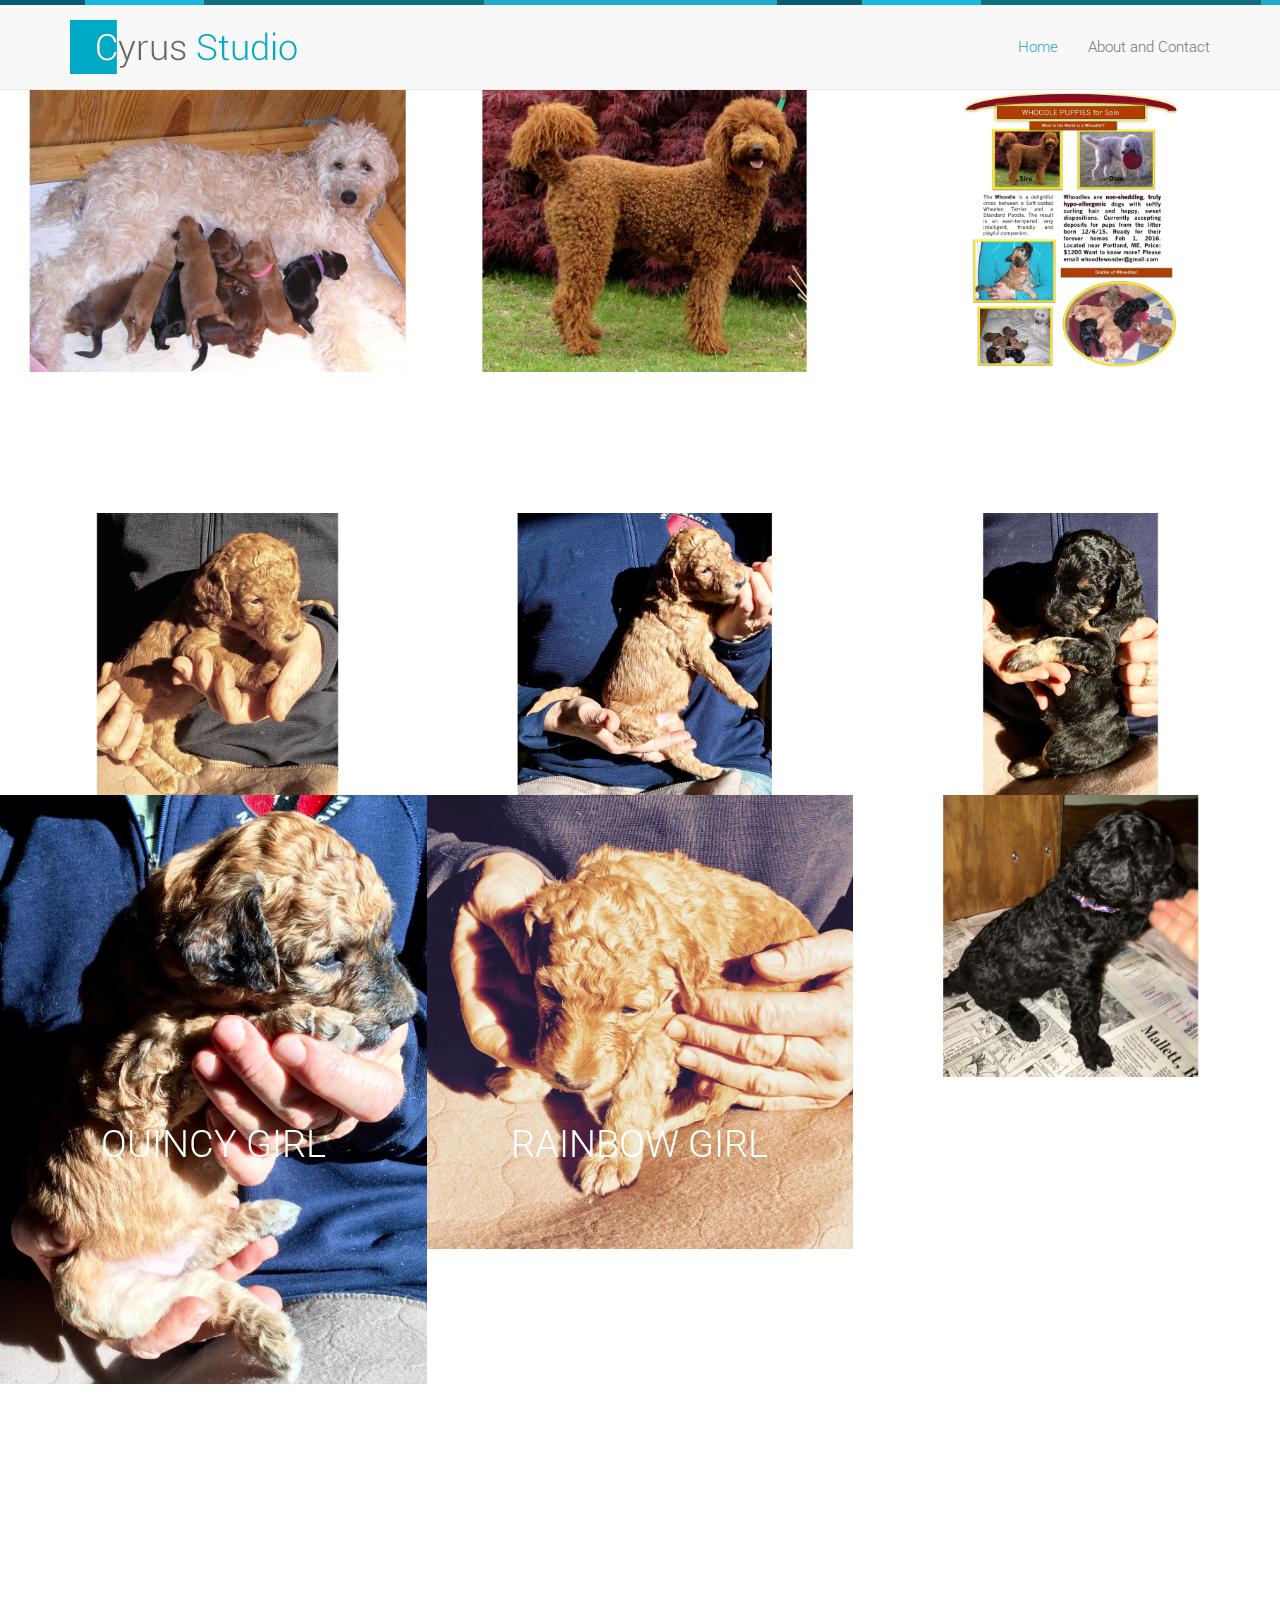
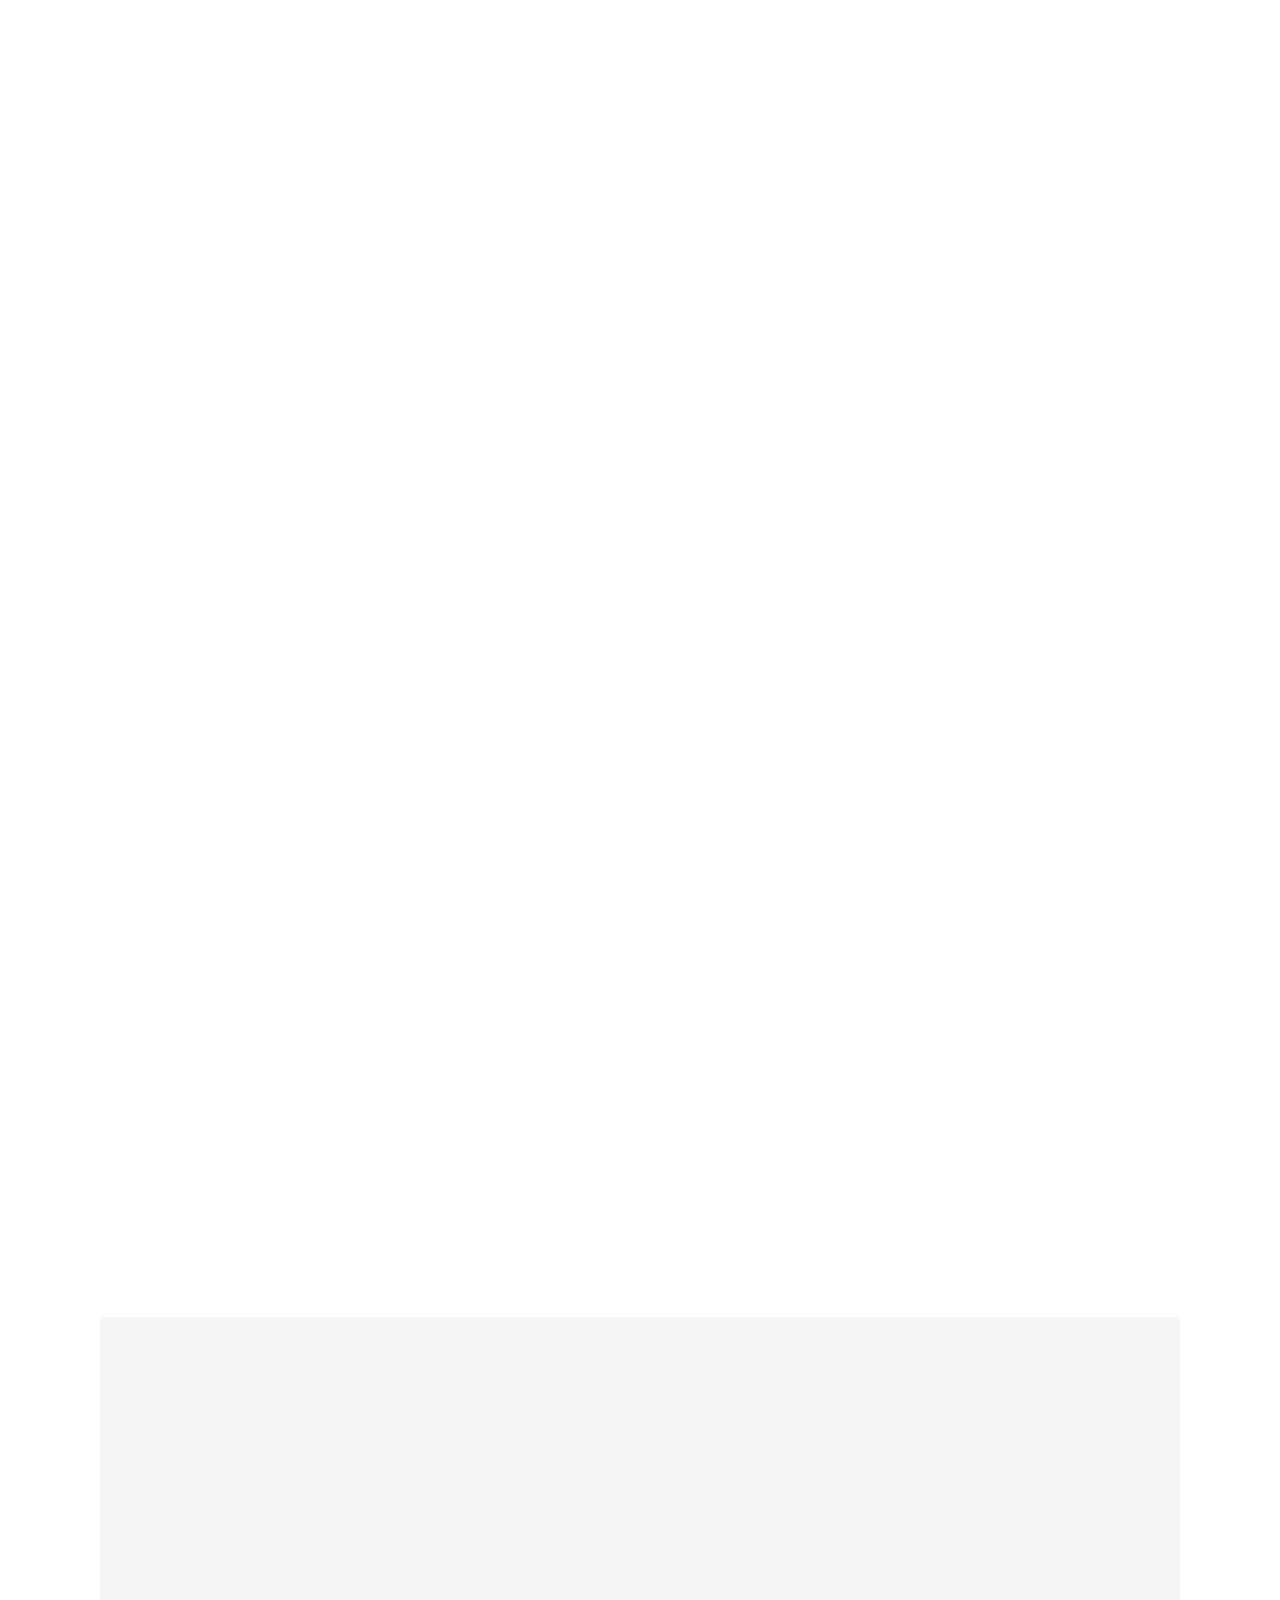
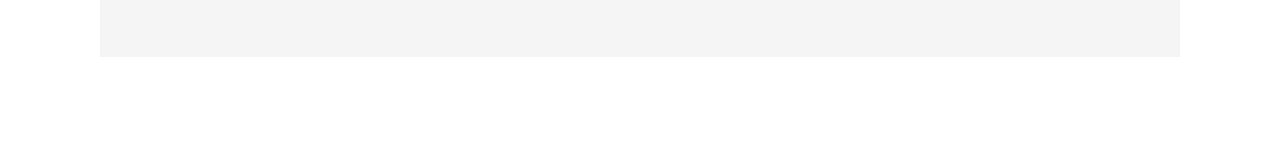
<file: puppies/index.html>
<!DOCTYPE html>
<html lang="en">
<head>
<meta charset="UTF-8" />
<meta http-equiv="Content-Type" content="text/html; charset=utf-8" />
<meta name="viewport" content="width=device-width, initial-scale=1, maximum-scale=1, user-scalable=no">
<title>Whoodle Puppies</title>

<!-- Google fonts -->
<link href='http://fonts.googleapis.com/css?family=Roboto:400,300,700' rel='stylesheet' type='text/css'>

<!-- font awesome -->
<link href="//maxcdn.bootstrapcdn.com/font-awesome/4.2.0/css/font-awesome.min.css" rel="stylesheet">

<!-- bootstrap -->
<link rel="stylesheet" href="assets/bootstrap/css/bootstrap.min.css" />

<!-- animate.css -->
<link rel="stylesheet" href="assets/animate/animate.css" />
<link rel="stylesheet" href="assets/animate/set.css" />

<!-- gallery -->
<link rel="stylesheet" href="assets/gallery/blueimp-gallery.min.css">

<!-- favicon -->
<link rel="shortcut icon" href="images/favicon.ico" type="image/x-icon">
<link rel="icon" href="images/favicon.ico" type="image/x-icon">


<link rel="stylesheet" href="assets/style.css">

</head>

<body>
<div class="topbar animated fadeInLeftBig"></div>

<!-- Header Starts -->
<div class="navbar-wrapper">
      <div class="container">

        <div class="navbar navbar-default navbar-fixed-top" role="navigation" id="top-nav">
          <div class="container">
            <div class="navbar-header">
              <!-- Logo Starts -->
              <a class="navbar-brand" href="#home"><img src="images/logo.png" alt="logo"></a>
              <!-- #Logo Ends -->


              <button type="button" class="navbar-toggle collapsed" data-toggle="collapse" data-target=".navbar-collapse">
                <span class="sr-only">Toggle navigation</span>
                <span class="icon-bar"></span>
                <span class="icon-bar"></span>
                <span class="icon-bar"></span>
              </button>

            </div>


            <!-- Nav Starts -->
            <div class="navbar-collapse  collapse">
              <ul class="nav navbar-nav navbar-right scroll">
                 <li class="active"><a href="#works">Home</a></li>
                 <li ><a href="#about">About and Contact</a></li>
              </ul>
            </div>
            <!-- #Nav Ends -->

          </div>
        </div>

      </div>
    </div>
<!-- #Header Starts -->







<!-- works -->
<div id="works"  class=" clearfix grid"> 
    <figure class="effect-oscar  wowload fadeIn">
        <img src="images/portfolio/whoopsie Picture.jpg" alt="img01"/>
        <figcaption>
            <h3>Dam</h3>
            <!-- -->
            <p>Whoopsie Daisy<br>
            <a href="images/portfolio/whoopsie Picture.jpg" title="Dam" data-gallery>View</a></p>            
        </figcaption>
    </figure>

     <figure class="effect-oscar  wowload fadeInUp">
        <img src="images/portfolio/2.jpg" alt="img01"/>
        <figcaption>
            <h3>Sire</h3>
            <!-- -->
            <p>Revolution<br>
            <a href="images/portfolio/2.jpg" title="Sire" data-gallery>View</a></p>            
        </figcaption>
    </figure>

    <figure class="effect-oscar  wowload fadeInUp">
        <img src="images/puppyPictures/whoodles-for-sale-2015.jpg" alt="img01"/>
        <figcaption>
            <h3></h3>
            <!-- -->
            <p><br>
            <a href="images/puppyPictures/whoodles-for-sale-2015.jpg" title="" data-gallery>View Details</a></p>            
        </figcaption>
    </figure>
     
</div>
<p> <br>

<div id="works"  class=" clearfix grid"> 

     <figure class="effect-oscar  wowload fadeInUp">
        <img src="images/puppyPictures/Bluebell Girl.jpg" alt="img01"/>
        <figcaption>
            <h3>Bluebell Girl</h3>
            <!-- -->
            <p>Available<br>
            <a href="images/puppyPictures/Bluebell Girl.jpg" title="Bluebell" data-gallery>View</a></p>            
        </figcaption>
    </figure>

     <figure class="effect-oscar  wowload fadeInUp">
        <img src="images/puppyPictures/Maizie Girl.jpg" alt="img01"/>
        <figcaption>
            <h3>Maizie Girl</h3>
            <p>Sold<br>
            <a href="images/puppyPictures/Maizie Girl.jpg" title="Maizie" data-gallery>View</a></p>        
        </figcaption>
    </figure>

     <figure class="effect-oscar  wowload fadeInUp">
        <img src="images/puppyPictures/Orange Blossom Girl.jpg" alt="img01"/>
        <figcaption>
            <h3>Blossom Girl</h3>
            <p>Available<br>
            <a href="images/puppyPictures/Orange Blossom Girl.jpg" title="Blossom" data-gallery>View</a></p>       
        </figcaption>
    </figure>
     
     <figure class="effect-oscar  wowload fadeInUp">
        <img src="images/puppyPictures/Quincy Girl.jpg" alt="img01"/>
        <figcaption>
            <h3>Quincy Girl</h3>
            <p>Sold<br>
            <a href="images/puppyPictures/Quincy Girl.jpg" title="Quincy" data-gallery>View</a></p>            
        </figcaption>
    </figure>

    <figure class="effect-oscar  wowload fadeInUp">
        <img src="images/puppyPictures/Rainbow Girl.jpg" alt="img01"/>
        <figcaption>
            <h3>Rainbow Girl</h3>
            <p>Available<br>
            <a href="images/puppyPictures/Rainbow Girl.jpg" title="Rainbow" data-gallery>View</a></p>            
        </figcaption>
    </figure>

    <figure class="effect-oscar  wowload fadeInUp">
        <img src="images/puppyPictures/Susan B Anthony Girl.jpg" alt="img01"/>
        <figcaption>
            <h3>Susan Girl</h3>
            <p>Available<br>
            <a href="images/puppyPictures/Susan B Anthony Girl.jpg" title="Susan" data-gallery>View</a></p>            
        </figcaption>
    </figure>

    <figure class="effect-oscar  wowload fadeInUp">
        <img src="images/puppyPictures/Green and White Boy.jpg" alt="img01"/>
        <figcaption>
            <h3>Irish Boy</h3>
            <p>Available<br>
            <a href="images/puppyPictures/Green and White Boy.jpg" title="Irish" data-gallery>View</a></p>            
        </figcaption>
    </figure>

    <figure class="effect-oscar  wowload fadeInUp">
        <img src="images/puppyPictures/Jack Green Boy.jpg" alt="img01"/>
        <figcaption>
            <h3>Jack Boy</h3>
            <p>Available<br>
            <a href="images/puppyPictures/Jack Green Boy.jpg" title="Jack" data-gallery>View</a></p>            
        </figcaption>
    </figure>

    <figure class="effect-oscar  wowload fadeInUp">
        <img src="images/puppyPictures/Jacob Boy (Multi-color Pink Collar).jpg" alt="img01"/>
        <figcaption>
            <h3>Jacob Boy</h3>
            <p>Available<br>
            <a href="images/puppyPictures/Jacob Boy (Multi-color Pink Collar).jpg" title="Jacob" data-gallery>View</a></p>            
        </figcaption>
    </figure>

    <figure class="effect-oscar  wowload fadeInUp">
        <img src="images/puppyPictures/Pinky Boy.jpg" alt="img01"/>
        <figcaption>
            <h3>Pinkie Boy</h3>
            <p>Available<br>
            <a href="images/puppyPictures/Pinky Boy.jpg" title="Pinkie" data-gallery>View</a></p>            
        </figcaption>
    </figure>

    <figure class="effect-oscar  wowload fadeInUp">
        <img src="images/puppyPictures/Sunny Boy.jpg" alt="img01"/>
        <figcaption>
            <h3>Sunny Boy</h3>
            <p>Available<br>
            <a href="images/puppyPictures/Sunny Boy.jpg" title="Sunny" data-gallery>View</a></p>            
        </figcaption>
    </figure>
    


     
</div>
<!-- works -->






<!-- Cirlce Starts -->
<div id="about"  class="container spacer about">
<h2 class="text-center wowload fadeInUp">Oodles of Whoodles</h2>  
  <div class="row">
  <div class="col-sm-12 wowload fadeInLeft">
    <h4><i class="fa fa-paw"></i> About Whoodles</h4>
    <p>The Whoodle is a delightful cross between a Soft-coated Wheaten Terrier and a Standard Poodle. The result is an even-tempered, very intelligent, friendly and playful companion. Whoodles are non-shedding, truly hypo-allergenic dogs with softly curling hair and happy, sweet dispositions. Currently accepting deposits for pups from the litter born 12/6/15. Ready for their forever homes January 30th, 2016. Please contact for more information. </p>
    
  
  </div>




<!--Contact Starts-->
<div id="contact" class="spacer">

<div class="container contactform center">
<h2 class="text-center  wowload fadeInUp">Contact at whoodlewonder@gmail.com</h2>
  
</div>
</div>

  


<!-- The Bootstrap Image Gallery lightbox, should be a child element of the document body -->
<div id="blueimp-gallery" class="blueimp-gallery blueimp-gallery-controls">
    <!-- The container for the modal slides -->
    <div class="slides"></div>
    <!-- Controls for the borderless lightbox -->
    <h3 class="title">Title</h3>
    <a class="prev">‹</a>
    <a class="next">›</a>
    <a class="close">×</a>
    <!-- The modal dialog, which will be used to wrap the lightbox content -->    
</div>



<!-- jquery -->
<script src="assets/jquery.js"></script>

<!-- wow script -->
<script src="assets/wow/wow.min.js"></script>


<!-- boostrap -->
<script src="assets/bootstrap/js/bootstrap.js" type="text/javascript" ></script>

<!-- jquery mobile -->
<script src="assets/mobile/touchSwipe.min.js"></script>
<script src="assets/respond/respond.js"></script>

<!-- gallery -->
<script src="assets/gallery/jquery.blueimp-gallery.min.js"></script>

<!-- custom script -->
<script src="assets/script.js"></script>

</body>
</html>
</file>
<file: puppies/assets/animate/set.css>
.grid {
	position: relative;
	margin: 0 auto;
	list-style: none;
	text-align: center;
}

/* Common style */
.grid figure {
	position: relative;
	float: left;
	overflow: hidden;
	margin: 0;	/*change here for spacing*/	
	width: 33.333333333%;
	text-align: center;
	cursor: pointer;
}

.grid figure img {
	position: relative;
	display: block;
	max-width: 102%;
	opacity: 1;
}

.grid figure figcaption {
	padding: 2em;
	color: #fff;
	text-transform: uppercase;
	font-size: 1.25em;
	-webkit-backface-visibility: hidden;
	backface-visibility: hidden;
}

.grid figure figcaption::before,
.grid figure figcaption::after {
	pointer-events: none;
}

.grid figure figcaption,
.grid figure figcaption > a {
	position: absolute;
	top: 0;
	left: 0;
	width: 100%;
	height: 100%;
}

/* Anchor will cover the whole item by default */
/* For some effects it will show as a button */
.grid figure figcaption > a {
	z-index: 1000;
	text-indent: 200%;
	white-space: nowrap;
	font-size: 0;
	opacity: 0;
}

.grid figure h2 {
	word-spacing: -0.15em;
	font-weight: 700;
}

.grid figure h2,
.grid figure p {
	margin: 0;
}

.grid figure p {
	letter-spacing: 1px;
	font-size: 68.5%;
}

/* Individual effects */

/*---------------*/
/***** Lily *****/
/*---------------*/

figure.effect-lily img {
	max-width: none;
	width: -webkit-calc(100% + 50px);
	width: calc(100% + 50px);
	opacity: 0.7;
	-webkit-transition: opacity 0.35s, -webkit-transform 0.35s;
	transition: opacity 0.35s, transform 0.35s;
	-webkit-transform: translate3d(-40px,0, 0);
	transform: translate3d(-40px,0,0);
}

figure.effect-lily figcaption {
	text-align: left;
}

figure.effect-lily figcaption > div {
	position: absolute;
	bottom: 0;
	left: 0;
	padding: 2em;
	width: 100%;
	height: 50%;
}

figure.effect-lily h2,
figure.effect-lily p {
	-webkit-transform: translate3d(0,40px,0);
	transform: translate3d(0,40px,0);
}

figure.effect-lily h2 {
	-webkit-transition: -webkit-transform 0.35s;
	transition: transform 0.35s;
}

figure.effect-lily p {
	color: rgba(255,255,255,0.8);
	opacity: 0;
	-webkit-transition: opacity 0.2s, -webkit-transform 0.35s;
	transition: opacity 0.2s, transform 0.35s;
}

figure.effect-lily:hover img,
figure.effect-lily:hover p {
	opacity: 1;
}

figure.effect-lily:hover img,
figure.effect-lily:hover h2,
figure.effect-lily:hover p {
	-webkit-transform: translate3d(0,0,0);
	transform: translate3d(0,0,0);
}

figure.effect-lily:hover p {
	-webkit-transition-delay: 0.05s;
	transition-delay: 0.05s;
	-webkit-transition-duration: 0.35s;
	transition-duration: 0.35s;
}

/*---------------*/
/***** Sadie *****/
/*---------------*/

figure.effect-sadie figcaption::before {
	position: absolute;
	top: 0;
	left: 0;
	width: 100%;
	height: 100%;
	background: -webkit-linear-gradient(top, rgba(72,76,97,0) 0%, rgba(72,76,97,0.8) 75%);
	background: linear-gradient(to bottom, rgba(72,76,97,0) 0%, rgba(72,76,97,0.8) 75%);
	content: '';
	opacity: 0;
	-webkit-transform: translate3d(0,50%,0);
	transform: translate3d(0,50%,0);
}

figure.effect-sadie h2 {
	position: absolute;
	top: 50%;
	left: 0;
	width: 100%;
	color: #484c61;
	-webkit-transition: -webkit-transform 0.35s, color 0.35s;
	transition: transform 0.35s, color 0.35s;
	-webkit-transform: translate3d(0,-50%,0);
	transform: translate3d(0,-50%,0);
}

figure.effect-sadie figcaption::before,
figure.effect-sadie p {
	-webkit-transition: opacity 0.35s, -webkit-transform 0.35s;
	transition: opacity 0.35s, transform 0.35s;
}

figure.effect-sadie p {
	position: absolute;
	bottom: 0;
	left: 0;
	padding: 2em;
	width: 100%;
	opacity: 0;
	-webkit-transform: translate3d(0,10px,0);
	transform: translate3d(0,10px,0);
}

figure.effect-sadie:hover h2 {
	color: #fff;
	-webkit-transform: translate3d(0,-50%,0) translate3d(0,-40px,0);
	transform: translate3d(0,-50%,0) translate3d(0,-40px,0);
}

figure.effect-sadie:hover figcaption::before ,
figure.effect-sadie:hover p {
	opacity: 1;
	-webkit-transform: translate3d(0,0,0);
	transform: translate3d(0,0,0);
}

/*---------------*/
/***** Roxy *****/
/*---------------*/

figure.effect-roxy {
	background: -webkit-linear-gradient(45deg, #ff89e9 0%, #05abe0 100%);
	background: linear-gradient(45deg, #ff89e9 0%,#05abe0 100%);
}

figure.effect-roxy img {
	max-width: none;
	width: -webkit-calc(100% + 60px);
	width: calc(100% + 60px);
	-webkit-transition: opacity 0.35s, -webkit-transform 0.35s;
	transition: opacity 0.35s, transform 0.35s;
	-webkit-transform: translate3d(-50px,0,0);
	transform: translate3d(-50px,0,0);
}

figure.effect-roxy figcaption::before {
	position: absolute;
	top: 30px;
	right: 30px;
	bottom: 30px;
	left: 30px;
	border: 1px solid #fff;
	content: '';
	opacity: 0;
	-webkit-transition: opacity 0.35s, -webkit-transform 0.35s;
	transition: opacity 0.35s, transform 0.35s;
	-webkit-transform: translate3d(-20px,0,0);
	transform: translate3d(-20px,0,0);
}

figure.effect-roxy figcaption {
	padding: 3em;
	text-align: left;
}

figure.effect-roxy h2 {
	padding: 30% 0 10px 0;
}

figure.effect-roxy p {
	opacity: 0;
	-webkit-transition: opacity 0.35s, -webkit-transform 0.35s;
	transition: opacity 0.35s, transform 0.35s;
	-webkit-transform: translate3d(-10px,0,0);
	transform: translate3d(-10px,0,0);
}

figure.effect-roxy:hover img {
	opacity: 0.7;
	-webkit-transform: translate3d(0,0,0);
	transform: translate3d(0,0,0);
}

figure.effect-roxy:hover figcaption::before,
figure.effect-roxy:hover p {
	opacity: 1;
	-webkit-transform: translate3d(0,0,0);
	transform: translate3d(0,0,0);
}

/*---------------*/
/***** Bubba *****/
/*---------------*/

figure.effect-bubba {
	background: #9e5406;
}

figure.effect-bubba img {
	opacity: 0.7;
	-webkit-transition: opacity 0.35s;
	transition: opacity 0.35s;
}

figure.effect-bubba:hover img {
	opacity: 0.4;
}

figure.effect-bubba figcaption::before,
figure.effect-bubba figcaption::after {
	position: absolute;
	top: 30px;
	right: 30px;
	bottom: 30px;
	left: 30px;
	content: '';
	opacity: 0;
	-webkit-transition: opacity 0.35s, -webkit-transform 0.35s;
	transition: opacity 0.35s, transform 0.35s;
}

figure.effect-bubba figcaption::before {
	border-top: 1px solid #fff;
	border-bottom: 1px solid #fff;
	-webkit-transform: scale(0,1);
	transform: scale(0,1);
}

figure.effect-bubba figcaption::after {
	border-right: 1px solid #fff;
	border-left: 1px solid #fff;
	-webkit-transform: scale(1,0);
	transform: scale(1,0);
}

figure.effect-bubba h2 {
	padding-top: 30%;
	-webkit-transition: -webkit-transform 0.35s;
	transition: transform 0.35s;
	-webkit-transform: translate3d(0,-20px,0);
	transform: translate3d(0,-20px,0);
}

figure.effect-bubba p {
	padding: 20px 2.5em;
	opacity: 0;
	-webkit-transition: opacity 0.35s, -webkit-transform 0.35s;
	transition: opacity 0.35s, transform 0.35s;
	-webkit-transform: translate3d(0,20px,0);
	transform: translate3d(0,20px,0);
}

figure.effect-bubba:hover figcaption::before,
figure.effect-bubba:hover figcaption::after {
	opacity: 1;
	-webkit-transform: scale(1);
	transform: scale(1);
}

figure.effect-bubba:hover h2,
figure.effect-bubba:hover p {
	opacity: 1;
	-webkit-transform: translate3d(0,0,0);
	transform: translate3d(0,0,0);
}

/*---------------*/
/***** Romeo *****/
/*---------------*/

figure.effect-romeo {
	-webkit-perspective: 1000px;
	perspective: 1000px;
}

figure.effect-romeo img {
	-webkit-transition: opacity 0.35s, -webkit-transform 0.35s;
	transition: opacity 0.35s, transform 0.35s;
	-webkit-transform: translate3d(0,0,300px);
	transform: translate3d(0,0,300px);
}

figure.effect-romeo:hover img {
	opacity: 0.6;
	-webkit-transform: translate3d(0,0,0);
	transform: translate3d(0,0,0);
}

figure.effect-romeo figcaption::before,
figure.effect-romeo figcaption::after {
	position: absolute;
	top: 50%;
	left: 50%;
	width: 80%;
	height: 1px;
	background: #fff;
	content: '';
	-webkit-transition: opacity 0.35s, -webkit-transform 0.35s;
	transition: opacity 0.35s, transform 0.35s;
	-webkit-transform: translate3d(-50%,-50%,0);
	transform: translate3d(-50%,-50%,0);
}

figure.effect-romeo:hover figcaption::before {
	opacity: 0.5;
	-webkit-transform: translate3d(-50%,-50%,0) rotate(45deg);
	transform: translate3d(-50%,-50%,0) rotate(45deg);
}

figure.effect-romeo:hover figcaption::after {
	opacity: 0.5;
	-webkit-transform: translate3d(-50%,-50%,0) rotate(-45deg);
	transform: translate3d(-50%,-50%,0) rotate(-45deg);
}

figure.effect-romeo h2,
figure.effect-romeo p {
	position: absolute;
	top: 50%;
	left: 0;
	width: 100%;
	-webkit-transition: -webkit-transform 0.35s;
	transition: transform 0.35s;
}

figure.effect-romeo h2 {
	-webkit-transform: translate3d(0,-50%,0) translate3d(0,-150%,0);
	transform: translate3d(0,-50%,0) translate3d(0,-150%,0);
}

figure.effect-romeo p {
	padding: 0.25em 2em;
	-webkit-transform: translate3d(0,-50%,0) translate3d(0,150%,0);
	transform: translate3d(0,-50%,0) translate3d(0,150%,0);
}

figure.effect-romeo:hover h2 {
	-webkit-transform: translate3d(0,-50%,0) translate3d(0,-100%,0);
	transform: translate3d(0,-50%,0) translate3d(0,-100%,0);
}

figure.effect-romeo:hover p {
	-webkit-transform: translate3d(0,-50%,0) translate3d(0,100%,0);
	transform: translate3d(0,-50%,0) translate3d(0,100%,0);
}

/*---------------*/
/***** Layla *****/
/*---------------*/

figure.effect-layla {
	background: #18a367;
}

figure.effect-layla img {
	height: 390px;
}

figure.effect-layla figcaption {
	padding: 3em;
}

figure.effect-layla figcaption::before,
figure.effect-layla figcaption::after {
	position: absolute;
	content: '';
	opacity: 0;
}

figure.effect-layla figcaption::before {
	top: 50px;
	right: 30px;
	bottom: 50px;
	left: 30px;
	border-top: 1px solid #fff;
	border-bottom: 1px solid #fff;
	-webkit-transform: scale(0,1);
	transform: scale(0,1);
	-webkit-transform-origin: 0 0;
	transform-origin: 0 0;
}

figure.effect-layla figcaption::after {
	top: 30px;
	right: 50px;
	bottom: 30px;
	left: 50px;
	border-right: 1px solid #fff;
	border-left: 1px solid #fff;
	-webkit-transform: scale(1,0);
	transform: scale(1,0);
	-webkit-transform-origin: 100% 0;
	transform-origin: 100% 0;
}

figure.effect-layla h2 {
	padding-top: 26%;
	-webkit-transition: -webkit-transform 0.35s;
	transition: transform 0.35s;
}

figure.effect-layla p {
	padding: 0.5em 2em;
	text-transform: none;
	opacity: 0;
	-webkit-transform: translate3d(0,-10px,0);
	transform: translate3d(0,-10px,0);
}

figure.effect-layla img,
figure.effect-layla h2 {
	-webkit-transform: translate3d(0,-30px,0);
	transform: translate3d(0,-30px,0);
}

figure.effect-layla img,
figure.effect-layla figcaption::before,
figure.effect-layla figcaption::after,
figure.effect-layla p {
	-webkit-transition: opacity 0.35s, -webkit-transform 0.35s;
	transition: opacity 0.35s, transform 0.35s;
}

figure.effect-layla:hover img {
	opacity: 0.7;
	-webkit-transform: translate3d(0,0,0);
	transform: translate3d(0,0,0);
}

figure.effect-layla:hover figcaption::before,
figure.effect-layla:hover figcaption::after {
	opacity: 1;
	-webkit-transform: scale(1);
	transform: scale(1);
}

figure.effect-layla:hover h2,
figure.effect-layla:hover p {
	opacity: 1;
	-webkit-transform: translate3d(0,0,0);
	transform: translate3d(0,0,0);
}

figure.effect-layla:hover figcaption::after,
figure.effect-layla:hover h2,
figure.effect-layla:hover p,
figure.effect-layla:hover img {
	-webkit-transition-delay: 0.15s;
	transition-delay: 0.15s;
}

/*---------------*/
/***** Honey *****/
/*---------------*/

figure.effect-honey {
	background: #4a3753;
}

figure.effect-honey img {
	opacity: 0.9;
	-webkit-transition: opacity 0.35s;
	transition: opacity 0.35s;
}

figure.effect-honey:hover img {
	opacity: 0.5;
}

figure.effect-honey figcaption::before {
	position: absolute;
	bottom: 0;
	left: 0;
	width: 100%;
	height: 10px;
	background: #fff;
	content: '';
	-webkit-transform: translate3d(0,10px,0);
	transform: translate3d(0,10px,0);
}

figure.effect-honey h2 {
	position: absolute;
	bottom: 0;
	left: 0;
	padding: 1em 1.5em;
	width: 100%;
	text-align: left;
	-webkit-transform: translate3d(0,-30px,0);
	transform: translate3d(0,-30px,0);
}

figure.effect-honey h2 i {
	font-style: normal;
	opacity: 0;
	-webkit-transition: opacity 0.35s, -webkit-transform 0.35s;
	transition: opacity 0.35s, transform 0.35s;
	-webkit-transform: translate3d(0,-30px,0);
	transform: translate3d(0,-30px,0);
}

figure.effect-honey figcaption::before,
figure.effect-honey h2 {
	-webkit-transition: -webkit-transform 0.35s;
	transition: transform 0.35s;
}

figure.effect-honey:hover figcaption::before,
figure.effect-honey:hover h2,
figure.effect-honey:hover h2 i {
	opacity: 1;
	-webkit-transform: translate3d(0,0,0);
	transform: translate3d(0,0,0);
}

/*---------------*/
/***** Oscar *****/
/*---------------*/

figure.effect-oscar {
/*	background: -webkit-linear-gradient(45deg, #22682a 0%, #9b4a1b 40%, #3a342a 100%);
	background: linear-gradient(45deg, #22682a 0%,#9b4a1b 40%,#3a342a 100%);*/
}

/*figure.effect-oscar img {
	opacity: 0.9;
	-webkit-transition: opacity 0.35s;
	transition: opacity 0.35s;
}
*/
figure.effect-oscar figcaption {
	padding: 15%;
/*	background-color: rgba(58,52,42,0.7);
	-webkit-transition: background-color 0.35s;
	transition: background-color 0.35s;*/
}

figure.effect-oscar figcaption::before {
	position: absolute;
	top: 30px;
	right: 30px;
	bottom: 30px;
	left: 30px;
	border: 1px solid #fff;
	content: '';
}

figure.effect-oscar h2 {
	margin: 0;
	line-height: 1em;
	-webkit-transition: -webkit-transform 0.35s;
	transition: transform 0.35s;
	-webkit-transform: translate3d(0,100%,0);
	transform: translate3d(0,100%,0);
}

figure.effect-oscar figcaption::before,
figure.effect-oscar p {
	opacity: 0;
	-webkit-transition: opacity 0.35s, -webkit-transform 0.35s;
	transition: opacity 0.35s, transform 0.35s;
	-webkit-transform: scale(0);
	transform: scale(0);
}

figure.effect-oscar:hover h2 {
	-webkit-transform: translate3d(0,0,0);
	transform: translate3d(0,0,0);
}

figure.effect-oscar:hover figcaption::before,
figure.effect-oscar:hover p {
	opacity: 1;
	-webkit-transform: scale(1);
	transform: scale(1);
}

figure.effect-oscar:hover figcaption {
	background-color: rgba(0,0,0,0.8);
}

figure.effect-oscar:hover img {
	opacity: 0.4;
}

/*---------------*/
/***** Marley *****/
/*---------------*/

figure.effect-marley figcaption {
	text-align: right;
}

figure.effect-marley h2,
figure.effect-marley p {
	position: absolute;
	right: 30px;
	left: 30px;
	padding: 10px 0;
}


figure.effect-marley p {
	bottom: 30px;
	line-height: 1.5;
	-webkit-transform: translate3d(0,100%,0);
	transform: translate3d(0,100%,0);
}

figure.effect-marley h2 {
	top: 30px;
	-webkit-transition: -webkit-transform 0.35s;
	transition: transform 0.35s;
	-webkit-transform: translate3d(0,20px,0);
	transform: translate3d(0,20px,0);
}

figure.effect-marley:hover h2 {
	-webkit-transform: translate3d(0,0,0);
	transform: translate3d(0,0,0);
}

figure.effect-marley h2::after {
	position: absolute;
	top: 100%;
	left: 0;
	width: 100%;
	height: 4px;
	background: #fff;
	content: '';
	-webkit-transform: translate3d(0,40px,0);
	transform: translate3d(0,40px,0);
}

figure.effect-marley h2::after,
figure.effect-marley p {
	opacity: 0;
	-webkit-transition: opacity 0.35s, -webkit-transform 0.35s;
	transition: opacity 0.35s, transform 0.35s;
}

figure.effect-marley:hover h2::after,
figure.effect-marley:hover p {
	opacity: 1;
	-webkit-transform: translate3d(0,0,0);
	transform: translate3d(0,0,0);
}

/*---------------*/
/***** Ruby *****/
/*---------------*/

figure.effect-ruby {
	background-color: #17819c;
}

figure.effect-ruby img {
	opacity: 0.7;
	-webkit-transition: opacity 0.35s, -webkit-transform 0.35s;
	transition: opacity 0.35s, transform 0.35s;
	-webkit-transform: scale(1.15);
	transform: scale(1.15);
}

figure.effect-ruby:hover img {
	opacity: 0.5;
	-webkit-transform: scale(1);
	transform: scale(1);
}

figure.effect-ruby h2 {
	margin-top: 20%;
	-webkit-transition: -webkit-transform 0.35s;
	transition: transform 0.35s;
	-webkit-transform: translate3d(0,20px,0);
	transform: translate3d(0,20px,0);
}

figure.effect-ruby p {
	margin: 1em 0 0;
	padding: 3em;
	border: 1px solid #fff;
	opacity: 0;
	-webkit-transition: opacity 0.35s, -webkit-transform 0.35s;
	transition: opacity 0.35s, transform 0.35s;
	-webkit-transform: translate3d(0,20px,0) scale(1.1);
	transform: translate3d(0,20px,0) scale(1.1);
} 

figure.effect-ruby:hover h2 {
	-webkit-transform: translate3d(0,0,0);
	transform: translate3d(0,0,0);
}

figure.effect-ruby:hover p {
	opacity: 1;
	-webkit-transform: translate3d(0,0,0) scale(1);
	transform: translate3d(0,0,0) scale(1);
}

/*---------------*/
/***** Milo *****/
/*---------------*/

figure.effect-milo {
	background: #2e5d5a;
}

figure.effect-milo img {
	max-width: none;
	width: -webkit-calc(100% + 60px);
	width: calc(100% + 60px);
	opacity: 1;
	-webkit-transition: opacity 0.35s, -webkit-transform 0.35s;
	transition: opacity 0.35s, transform 0.35s;
	-webkit-transform: translate3d(-30px,0,0) scale(1.12);
	transform: translate3d(-30px,0,0) scale(1.12);
	-webkit-backface-visibility: hidden;
	backface-visibility: hidden;
}

figure.effect-milo:hover img {
	opacity: 0.5;
	-webkit-transform: translate3d(0,0,0) scale(1);
	transform: translate3d(0,0,0) scale(1);
}

figure.effect-milo h2 {
	position: absolute;
	right: 0;
	bottom: 0;
	padding: 1em 1.2em;
}

figure.effect-milo p {
	padding: 0 10px 0 0;
	width: 50%;
	border-right: 1px solid #fff;
	text-align: right;
	opacity: 0;
	-webkit-transition: opacity 0.35s, -webkit-transform 0.35s;
	transition: opacity 0.35s, transform 0.35s;
	-webkit-transform: translate3d(-40px,0,0);
	transform: translate3d(-40px,0,0);
}

figure.effect-milo:hover p {
	opacity: 1;
	-webkit-transform: translate3d(0,0,0);
	transform: translate3d(0,0,0);
}

/*---------------*/
/***** Dexter *****/
/*---------------*/

figure.effect-dexter {
	background: -webkit-linear-gradient(top, rgba(37,141,200,1) 0%, rgba(104,60,19,1) 100%);
	background: linear-gradient(to bottom, rgba(37,141,200,1) 0%,rgba(104,60,19,1) 100%); 
}

figure.effect-dexter img {
	-webkit-transition: opacity 0.35s;
	transition: opacity 0.35s;
}

figure.effect-dexter:hover img {
	opacity: 0.4;
}

figure.effect-dexter figcaption::after {
	position: absolute;
	right: 30px;
	bottom: 30px;
	left: 30px;
	height: -webkit-calc(50% - 30px);
	height: calc(50% - 30px);
	border: 7px solid #fff;
	content: '';
	-webkit-transition: -webkit-transform 0.35s;
	transition: transform 0.35s;
	-webkit-transform: translate3d(0,-100%,0);
	transform: translate3d(0,-100%,0);
}

figure.effect-dexter:hover figcaption::after {
	-webkit-transform: translate3d(0,0,0);
	transform: translate3d(0,0,0);
}

figure.effect-dexter figcaption {
	padding: 3em;
	text-align: left;
}

figure.effect-dexter p {
	position: absolute;
	right: 60px;
	bottom: 60px;
	left: 60px;
	opacity: 0;
	-webkit-transition: opacity 0.35s, -webkit-transform 0.35s;
	transition: opacity 0.35s, transform 0.35s;
	-webkit-transform: translate3d(0,-100px,0);
	transform: translate3d(0,-100px,0);
}

figure.effect-dexter:hover p {
	opacity: 1;
	-webkit-transform: translate3d(0,0,0);
	transform: translate3d(0,0,0);
}

/*---------------*/
/***** Sarah *****/
/*---------------*/

figure.effect-sarah {
	background: #42b078;
}

figure.effect-sarah img {
	max-width: none;
	width: -webkit-calc(100% + 20px);
	width: calc(100% + 20px);
	-webkit-transition: opacity 0.35s, -webkit-transform 0.35s;
	transition: opacity 0.35s, transform 0.35s;
	-webkit-transform: translate3d(-10px,0,0);
	transform: translate3d(-10px,0,0);
	-webkit-backface-visibility: hidden;
	backface-visibility: hidden;
}

figure.effect-sarah:hover img {
	opacity: 0.4;
	-webkit-transform: translate3d(0,0,0);
	transform: translate3d(0,0,0);
}

figure.effect-sarah figcaption {
	text-align: left;
}

figure.effect-sarah h2 {
	position: relative;
	overflow: hidden;
	padding: 0.5em 0;
}

figure.effect-sarah h2::after {
	position: absolute;
	bottom: 0;
	left: 0;
	width: 100%;
	height: 3px;
	background: #fff;
	content: '';
	-webkit-transition: -webkit-transform 0.35s;
	transition: transform 0.35s;
	-webkit-transform: translate3d(-100%,0,0);
	transform: translate3d(-100%,0,0);
}

figure.effect-sarah:hover h2::after {
	-webkit-transform: translate3d(0,0,0);
	transform: translate3d(0,0,0);
}

figure.effect-sarah p {
	padding: 1em 0;
	opacity: 0;
	-webkit-transition: opacity 0.35s, -webkit-transform 0.35s;
	transition: opacity 0.35s, transform 0.35s;
	-webkit-transform: translate3d(100%,0,0);
	transform: translate3d(100%,0,0);
}

figure.effect-sarah:hover p {
	opacity: 1;
	-webkit-transform: translate3d(0,0,0);
	transform: translate3d(0,0,0);
}

/*---------------*/
/***** Zoe *****/
/*---------------*/

figure.effect-zoe figcaption {
	top: auto;
	bottom: 0;
	padding: 1em;
	height: 3.75em;
	background: #fff;
	color: #3c4a50;
	-webkit-transition: -webkit-transform 0.35s;
	transition: transform 0.35s;
	-webkit-transform: translate3d(0,100%,0);
	transform: translate3d(0,100%,0);
}

figure.effect-zoe h2 {
	float: left;
}

figure.effect-zoe p.icon-links a {
	float: right;
	color: #3c4a50;
	font-size: 1.4em;
}

figure.effect-zoe:hover p.icon-links a:hover,
figure.effect-zoe:hover p.icon-links a:focus {
	color: #252d31;
}

figure.effect-zoe p.description {
	position: absolute;
	bottom: 8em;
	padding: 2em;
	color: #fff;
	text-transform: none;
	font-size: 90%;
	opacity: 0;
	-webkit-transition: opacity 0.35s;
	transition: opacity 0.35s;
	-webkit-backface-visibility: hidden; /* Fix for Chrome 37.0.2062.120 (Mac) */
}

figure.effect-zoe h2,
figure.effect-zoe p.icon-links a {
	-webkit-transition: -webkit-transform 0.35s;
	transition: transform 0.35s;
	-webkit-transform: translate3d(0,200%,0);
	transform: translate3d(0,200%,0);
}

figure.effect-zoe p.icon-links a span::before {
	display: inline-block;
	padding: 8px 10px;
	font-family: 'feathericons';
	speak: none;
	-webkit-font-smoothing: antialiased;
	-moz-osx-font-smoothing: grayscale;
}

.icon-eye::before {
	content: '\e000';
}

.icon-paper-clip::before {
	content: '\e001';
}

.icon-heart::before {
	content: '\e024';
}

figure.effect-zoe h2 {
	display: inline-block;
}

figure.effect-zoe:hover p.description {
	opacity: 1;
}

figure.effect-zoe:hover figcaption,
figure.effect-zoe:hover h2,
figure.effect-zoe:hover p.icon-links a {
	-webkit-transform: translate3d(0,0,0);
	transform: translate3d(0,0,0);
}

figure.effect-zoe:hover h2 {
	-webkit-transition-delay: 0.05s;
	transition-delay: 0.05s;
}

figure.effect-zoe:hover p.icon-links a:nth-child(3) {
	-webkit-transition-delay: 0.1s;
	transition-delay: 0.1s;
}

figure.effect-zoe:hover p.icon-links a:nth-child(2) {
	-webkit-transition-delay: 0.15s;
	transition-delay: 0.15s;
}

figure.effect-zoe:hover p.icon-links a:first-child {
	-webkit-transition-delay: 0.2s;
	transition-delay: 0.2s;
}

/*---------------*/
/***** Chico *****/
/*---------------*/

figure.effect-chico img {
	-webkit-transition: opacity 0.35s, -webkit-transform 0.35s;
	transition: opacity 0.35s, transform 0.35s;
	-webkit-transform: scale(1.12);
	transform: scale(1.12);
}

figure.effect-chico:hover img {
	opacity: 0.5;
	-webkit-transform: scale(1);
	transform: scale(1);
}

figure.effect-chico figcaption {
	padding: 3em;	
}

figure.effect-chico figcaption::before {
	position: absolute;
	top: 30px;
	right: 30px;
	bottom: 30px;
	left: 30px;
	border: 1px solid #fff;
	content: '';
	-webkit-transform: scale(1.1);
	transform: scale(1.1);
	background: rgba(0,0,0,0.5);
}

figure.effect-chico figcaption::before,
figure.effect-chico p {
	opacity: 0;
	-webkit-transition: opacity 0.35s, -webkit-transform 0.35s;
	transition: opacity 0.35s, transform 0.35s;
}

figure.effect-chico h2 {
	padding: 20% 0 20px 0;
}

figure.effect-chico p {
	margin: 0 auto;
	max-width: 200px;
	-webkit-transform: scale(1.5);
	transform: scale(1.5);
}

figure.effect-chico:hover figcaption::before,
figure.effect-chico:hover p {
	opacity: 1;
	-webkit-transform: scale(1);
	transform: scale(1);
}

@media screen and (max-width: 50em) {
	.content {
		padding: 0 10px;
		text-align: center;
	}
	.grid figure {
		width: 50%;
	}
}


@media (max-width: 639px) {
	.grid figure {width: 100%;}
}
</file>
<file: puppies/assets/style.css>
body {	color:#666;	font:300 15px/15px Roboto,Arial,Helvetica;background-color:#fff;-webkit-font-smoothing:antialiased;}

a{color:#00a9c6; text-decoration:none;}
a:hover{color:#666;}
.btn,a,.btn:hover,a:hover {
-webkit-transition: all 0.3s ease-in-out;
-moz-transition: all 0.3s ease-in-out;
-ms-transition: all 0.3s ease-in-out;
-o-transition: all 0.3s ease-in-out;
transition: all 0.3s ease-in-out;
outline: none !important;
}

h1,h2,h3,h4{margin: 0;line-height: 1em;}
h1{font:700 5em Roboto,Arial,Helvetica;margin:0.25em 0;text-transform: uppercase;}
h2{font:300 2.5em Roboto,Arial,Helvetica;margin-bottom: 1.5em;}
h3{font:300 2em Roboto,Arial,Helvetica;margin:7em 0 0em 0;}
h4{font:300 1.5em Roboto,Arial,Helvetica;margin-bottom: 1em;}
h4 i{margin-right: 0.5em;}

p{font-size:1em;line-height: 1.7em; margin-bottom: 1.7em;}

.spacer{padding: 6em 0;}

.btn{border:none;border-radius: 0;padding: 1em 4em;background: rgba(0,0,0,0.5);text-transform: uppercase;}
.btn:hover,.btn:active{color: #fff;}
.btn-default{color: #ccc;border: 1px solid #aaa;}
.btn-default:hover,.btn-default:active{background: rgba(0,0,0,0.8);}
.btn-primary{color: #fff;background:#00a9c6;width: 100%;outline: none;}
.btn-primary:hover,.btn-primary:active,.btn-primary:focus{background:#1BC0DC;box-shadow: none;}

.topbar {background:url(../images/lines.png);	height:5px;position: fixed;top: 0;width: 100%;z-index: 1000;}
.navbar-nav > li > a{font-size: 1em;line-height: 3.6em;}
.navbar-fixed-top{top: 5px;}
.navbar-inverse{background: #111;}
.navbar-default .navbar-nav>.active>a, .navbar-default .navbar-nav>.active>a:hover, .navbar-default .navbar-nav>.active>a:focus{background: none;color: #21abca;}

#head,.carousel{margin-top: 0;}

#home{padding-top: 6em;}
.carousel-caption{top:0;bottom: 0;left: 0; right: 0;padding: 0;}
.caption-wrapper{display: table;height: 100%;width: 100%;}
.caption-info{display: table-cell;vertical-align: middle;}
.caption-info p{font-size: 1.25em;}
.caption-info .btn i{margin-right:0.75em;}
.carousel-inner > .item > img, .carousel-inner > .item > a > img{width: 100%;}
.carousel-control{z-index:1000;}

/*about*/
.about.spacer{padding-left: 4em; padding-right: 4em;}
.process ul li{width: 10em;height: 10em;border: 1px solid #CEEBF0;padding: 0;border-radius: 50%;margin: 0 1.25em;line-height: 13.5em;color: #21ABCA;}
.process ul li span{line-height: 2em;display: inline-block;font-weight: 300;}
.process ul li span i{font-size: 3em;}
.process ul li span b{display: block;font-size: 1em;font-weight: 300;}


/*testimonials*/
.partners img{float: left;margin:0 75px 30px 0;}
.testimonails{min-height: 195px;}
.testimonails img{margin-top: 5px;}
.testimonails span{color: #888;}
.testimonails span b{font-weight: 400;}
.carousel-indicators li{border: 1px solid #2BB2E3;}
.carousel-indicators{bottom: 0;}

/*works*/
#works{padding-top:6em;}
#works figcaption a{border:1px solid #fff;margin-top: 0em;display: inline-block;color: #fff;padding: 0 2em;}
#works figcaption a:hover{text-decoration: none;padding: 0 3em;}
/*works*/

.highlight-info{ background:url(../images/lab.jpg) center fixed; background-size: cover; color:#fff;}
.highlight-info .overlay{background: rgba(33,171,202,0.5);}
.highlight-info h4{color: #fff;margin:0.5em 0 0 0;}
/*about us*/









/*contact*/
#contact{background-color: #f5f5f5;}
.contactform textarea,.contactform input{width: 100%;padding:1em;border:1px solid #ccc;margin-bottom: 1em;border-radius: 0;outline: none;}
/*contact*/


.footer{background-color: #111; color: #fff; font-size: 1em;color: #aaa;}
.footer a{color: #aaa;margin: 0 1em; }

.gototop{position: fixed;bottom: 20px; right: 20px;background: rgba(0,0,0,0.5);padding: 10px;color: #fff;}
.gototop i{line-height: 0.5em;}


@media (max-width: 1200px) {
	body{font:300 13px/13px Roboto,Arial,Helvetica;}
	.navbar-brand{padding-top: 11px;}
	.process ul li{margin:0 0.5em; }
	
	.grid figure h2{font: 700 1.5em Roboto,Arial,Helvetica;}
	figure.effect-oscar figcaption{padding: 12%;}
	figure.effect-oscar figcaption::before,figure.effect-chico figcaption::before{top: 20px;right: 20px;bottom: 20px;left: 20px;}

	.partners img{margin: 0 25px 25px 0;}
}

@media (max-width: 900px) {
	h1{font: 700 3.5em Roboto,Arial,Helvetica;}
	h4 {font: 300 1.3em Roboto,Arial,Helvetica;}
	.btn{padding: 1em 2em;}
	.partners img{margin: 0 15px 25px 0;width: 157px;}
	.process ul li{width: 9em;height: 9em;}
	figure.effect-chico figcaption {padding: 2em;}	
	figure.effect-oscar figcaption {padding: 20%;}
	figure.effect-chico figcaption::before{top: 10px;right: 10px;bottom: 10px;left: 10px;}
	.grid figure.effect-chico p{font-size: 0.6em;line-height: 1.5em;}	
}


@media (max-width: 767px) {
	body{font:300 12px/12px Roboto,Arial,Helvetica;}
	.navbar-nav > li > a {line-height: 1em;}	
	.navbar-brand{padding: 7px;}
	.navbar-brand img{height: 37px;}
	.navbar-toggle{margin-top: 12px;}

	.carousel-caption,.carousel-control,.carousel-indicators{display: none;}

	h2.text-center{text-align: left;font-size: 1.7em;}
	h4 {font: 300 1.2em Roboto,Arial,Helvetica;}
	#partners h2{padding: 0 1em;} 
	#works {padding-top: 5em;}

	.partners{display: block;float: left;}
	.partners img{width: 120px;}



	.about.spacer{padding-left: 2em;padding-right: 2em;}
	.spacer{padding:2em 0 0 0;}
	.process ul li{margin-bottom: 1em;}

	.highlight-info .overlay{padding-bottom: 2em;}

	.grid.team div{margin: 0;padding: 0;}
	figure.effect-chico figcaption {padding: 1.5em;}
	.footer{margin-top: 2em;padding-bottom: 2em;}
}
</file>
<file: puppies/assets/gallery/blueimp-gallery.min.css>
@charset "UTF-8";.blueimp-gallery,.blueimp-gallery>.slides>.slide>.slide-content{position:absolute;top:0;right:0;bottom:0;left:0;-moz-backface-visibility:hidden}.blueimp-gallery>.slides>.slide>.slide-content{margin:auto;width:auto;height:auto;max-width:100%;max-height:100%;opacity:1}.blueimp-gallery{position:fixed;z-index:999999;overflow:hidden;background:#000;background:rgba(0,0,0,.9);opacity:0;display:none;direction:ltr;-ms-touch-action:none;touch-action:none}.blueimp-gallery-carousel{position:relative;z-index:auto;margin:1em auto;padding-bottom:56.25%;box-shadow:0 0 10px #000;-ms-touch-action:pan-y;touch-action:pan-y}.blueimp-gallery-display{display:block;opacity:1}.blueimp-gallery>.slides{position:relative;height:100%;overflow:hidden}.blueimp-gallery-carousel>.slides{position:absolute}.blueimp-gallery>.slides>.slide{position:relative;float:left;height:100%;text-align:center;-webkit-transition-timing-function:cubic-bezier(0.645,.045,.355,1);-moz-transition-timing-function:cubic-bezier(0.645,.045,.355,1);-ms-transition-timing-function:cubic-bezier(0.645,.045,.355,1);-o-transition-timing-function:cubic-bezier(0.645,.045,.355,1);transition-timing-function:cubic-bezier(0.645,.045,.355,1)}.blueimp-gallery,.blueimp-gallery>.slides>.slide>.slide-content{-webkit-transition:opacity .5s linear;-moz-transition:opacity .5s linear;-ms-transition:opacity .5s linear;-o-transition:opacity .5s linear;transition:opacity .5s linear}.blueimp-gallery>.slides>.slide-loading{background:url(../img/loading.gif) center no-repeat;background-size:64px 64px}.blueimp-gallery>.slides>.slide-loading>.slide-content{opacity:0}.blueimp-gallery>.slides>.slide-error{background:url(../img/error.png) center no-repeat}.blueimp-gallery>.slides>.slide-error>.slide-content{display:none}.blueimp-gallery>.prev,.blueimp-gallery>.next{position:absolute;top:50%;left:15px;width:40px;height:40px;margin-top:-23px;font-family:"Helvetica Neue",Helvetica,Arial,sans-serif;font-size:60px;font-weight:100;line-height:30px;color:#fff;text-decoration:none;text-shadow:0 0 2px #000;text-align:center;background:#222;background:rgba(0,0,0,.5);-webkit-box-sizing:content-box;-moz-box-sizing:content-box;box-sizing:content-box;border:3px solid #fff;-webkit-border-radius:23px;-moz-border-radius:23px;border-radius:23px;opacity:.5;cursor:pointer;display:none}.blueimp-gallery>.next{left:auto;right:15px}.blueimp-gallery>.close,.blueimp-gallery>.title{position:absolute;top:15px;left:15px;margin:0 40px 0 0;font-size:20px;line-height:30px;color:#fff;text-shadow:0 0 2px #000;opacity:.8;display:none}.blueimp-gallery>.close{padding:15px;right:15px;left:auto;margin:-15px;font-size:30px;text-decoration:none;cursor:pointer}.blueimp-gallery>.play-pause{position:absolute;right:15px;bottom:15px;width:15px;height:15px;background:url(../img/play-pause.png) 0 0 no-repeat;cursor:pointer;opacity:.5;display:none}.blueimp-gallery-playing>.play-pause{background-position:-15px 0}.blueimp-gallery>.prev:hover,.blueimp-gallery>.next:hover,.blueimp-gallery>.close:hover,.blueimp-gallery>.title:hover,.blueimp-gallery>.play-pause:hover{color:#fff;opacity:1}.blueimp-gallery-controls>.prev,.blueimp-gallery-controls>.next,.blueimp-gallery-controls>.close,.blueimp-gallery-controls>.title,.blueimp-gallery-controls>.play-pause{display:block;-webkit-transform:translateZ(0);-moz-transform:translateZ(0);-ms-transform:translateZ(0);-o-transform:translateZ(0);transform:translateZ(0)}.blueimp-gallery-single>.prev,.blueimp-gallery-left>.prev,.blueimp-gallery-single>.next,.blueimp-gallery-right>.next,.blueimp-gallery-single>.play-pause{display:none}.blueimp-gallery>.slides>.slide>.slide-content,.blueimp-gallery>.prev,.blueimp-gallery>.next,.blueimp-gallery>.close,.blueimp-gallery>.play-pause{-webkit-user-select:none;-khtml-user-select:none;-moz-user-select:none;-ms-user-select:none;user-select:none}body:last-child .blueimp-gallery>.slides>.slide-error{background-image:url(../img/error.svg)}body:last-child .blueimp-gallery>.play-pause{width:20px;height:20px;background-size:40px 20px;background-image:url(../img/play-pause.svg)}body:last-child .blueimp-gallery-playing>.play-pause{background-position:-20px 0}*+html .blueimp-gallery>.slides>.slide{min-height:300px}*+html .blueimp-gallery>.slides>.slide>.slide-content{position:relative}@charset "UTF-8";.blueimp-gallery>.indicator{position:absolute;top:auto;right:15px;bottom:15px;left:15px;margin:0 40px;padding:0;list-style:none;text-align:center;line-height:10px;display:none}.blueimp-gallery>.indicator>li{display:inline-block;width:9px;height:9px;margin:6px 3px 0;-webkit-box-sizing:content-box;-moz-box-sizing:content-box;box-sizing:content-box;border:1px solid transparent;background:#ccc;background:rgba(255,255,255,.25)center no-repeat;border-radius:5px;box-shadow:0 0 2px #000;opacity:.5;cursor:pointer}.blueimp-gallery>.indicator>li:hover,.blueimp-gallery>.indicator>.active{background-color:#fff;border-color:#fff;opacity:1}.blueimp-gallery-controls>.indicator{display:block;-webkit-transform:translateZ(0);-moz-transform:translateZ(0);-ms-transform:translateZ(0);-o-transform:translateZ(0);transform:translateZ(0)}.blueimp-gallery-single>.indicator{display:none}.blueimp-gallery>.indicator{-webkit-user-select:none;-khtml-user-select:none;-moz-user-select:none;-ms-user-select:none;user-select:none}*+html .blueimp-gallery>.indicator>li{display:inline}@charset "UTF-8";.blueimp-gallery>.slides>.slide>.video-content>img{position:absolute;top:0;right:0;bottom:0;left:0;margin:auto;width:auto;height:auto;max-width:100%;max-height:100%;-moz-backface-visibility:hidden}.blueimp-gallery>.slides>.slide>.video-content>video{position:absolute;top:0;left:0;width:100%;height:100%}.blueimp-gallery>.slides>.slide>.video-content>iframe{position:absolute;top:100%;left:0;width:100%;height:100%;border:none}.blueimp-gallery>.slides>.slide>.video-playing>iframe{top:0}.blueimp-gallery>.slides>.slide>.video-content>a{position:absolute;top:50%;right:0;left:0;margin:-64px auto 0;width:128px;height:128px;background:url(../img/video-play.png) center no-repeat;opacity:.8;cursor:pointer}.blueimp-gallery>.slides>.slide>.video-content>a:hover{opacity:1}.blueimp-gallery>.slides>.slide>.video-playing>a,.blueimp-gallery>.slides>.slide>.video-playing>img{display:none}.blueimp-gallery>.slides>.slide>.video-content>video{display:none}.blueimp-gallery>.slides>.slide>.video-playing>video{display:block}.blueimp-gallery>.slides>.slide>.video-loading>a{background:url(../img/loading.gif) center no-repeat;background-size:64px 64px}body:last-child .blueimp-gallery>.slides>.slide>.video-content:not(.video-loading)>a{background-image:url(../img/video-play.svg)}*+html .blueimp-gallery>.slides>.slide>.video-content{height:100%}*+html .blueimp-gallery>.slides>.slide>.video-content>a{left:50%;margin-left:-64px}
</file>
